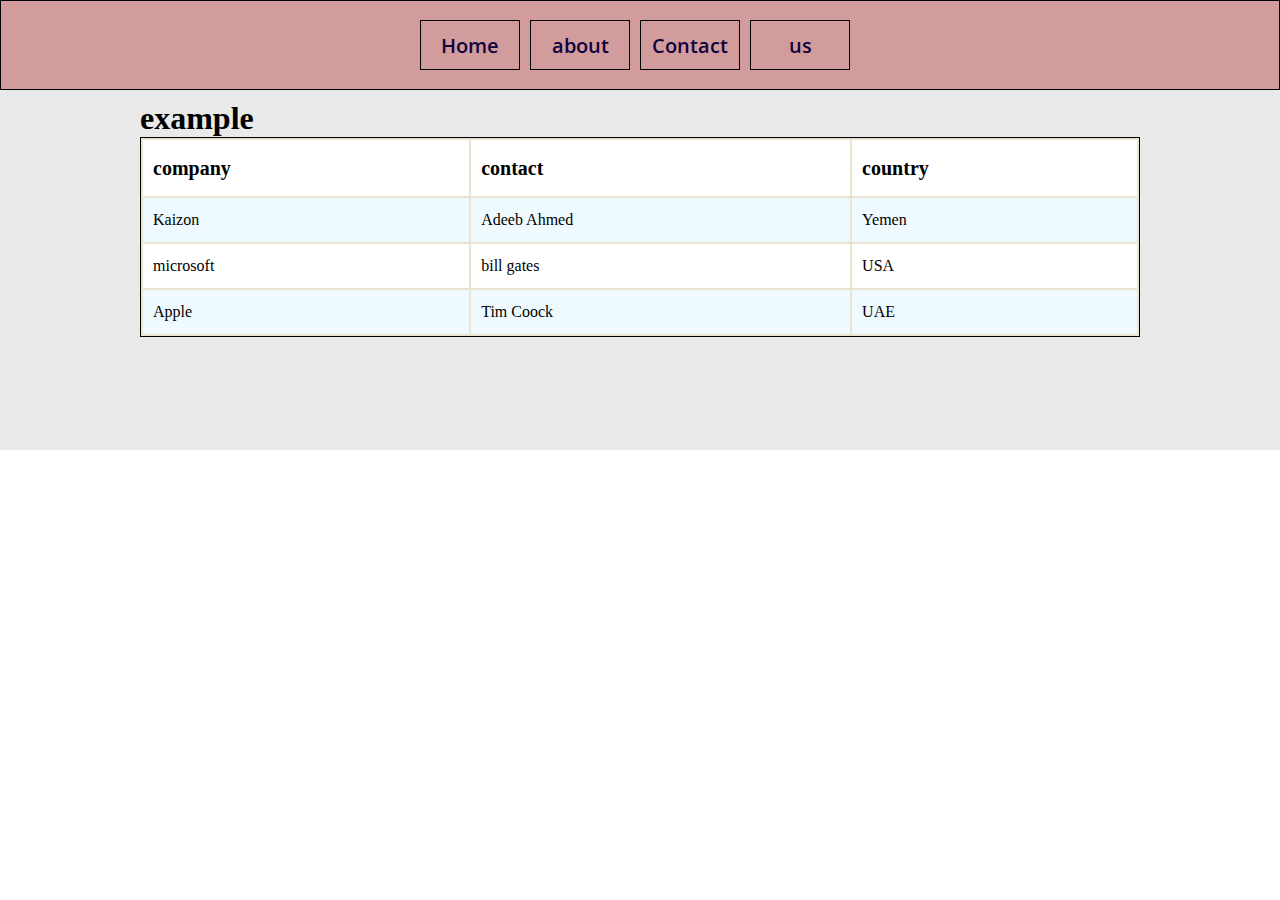
<file: training 3/index.html>
<!DOCTYPE html>
<html lang="en">

<head>
    <meta charset="UTF-8" />
    <meta http-equiv="X-UA-Compatible" content="IE=edge" />
    <meta name="viewport" content="width=device-width, initial-scale=1.0" />
    <title>Frist Project</title>
    <link rel="stylesheet" href="style.css" />

    <!-- this is google fonts link -->
    <link rel="preconnect" href="https://fonts.googleapis.com" />
    <link rel="preconnect" href="https://fonts.gstatic.com" crossorigin />
    <link href="https://fonts.googleapis.com/css2?family=Open+Sans:wght@400;500;600&display=swap" rel="stylesheet" />
</head>
<body>
    <header>
        <nav>
            <ul class="unlested">
                <li class="home1"><a href="#">Home</a></li>
                <li class="about1"><a href="#">about</a></li>
                <li class="contact1"><a href="#">Contact</a></li>
                <li class="us1">us</li>
            </ul>
        </nav>
    </header>

    <section id="tabel">
               <div class="container-table">
            <h1>example</h1>
            
            <table>
                <tr class="company">
                    <td> company</td>
                    <td> contact</td>
                    <td>country</td>
                </tr>
                <tr class="com1">
                    <td>Kaizon</td>
                    <td>Adeeb Ahmed</td>
                    <td>Yemen</td>
                </tr>
                <tr class="contact">
                    <td>microsoft</td>
                    <td>bill gates</td>
                    <td>USA</td>
                </tr>
                <tr class="country">
                    <td> Apple</td>
                    <td> Tim Coock</td>
                    <td> UAE</td>

                </tr>
            </table>
        </div>
    </section>
</body>

</html>
</file>
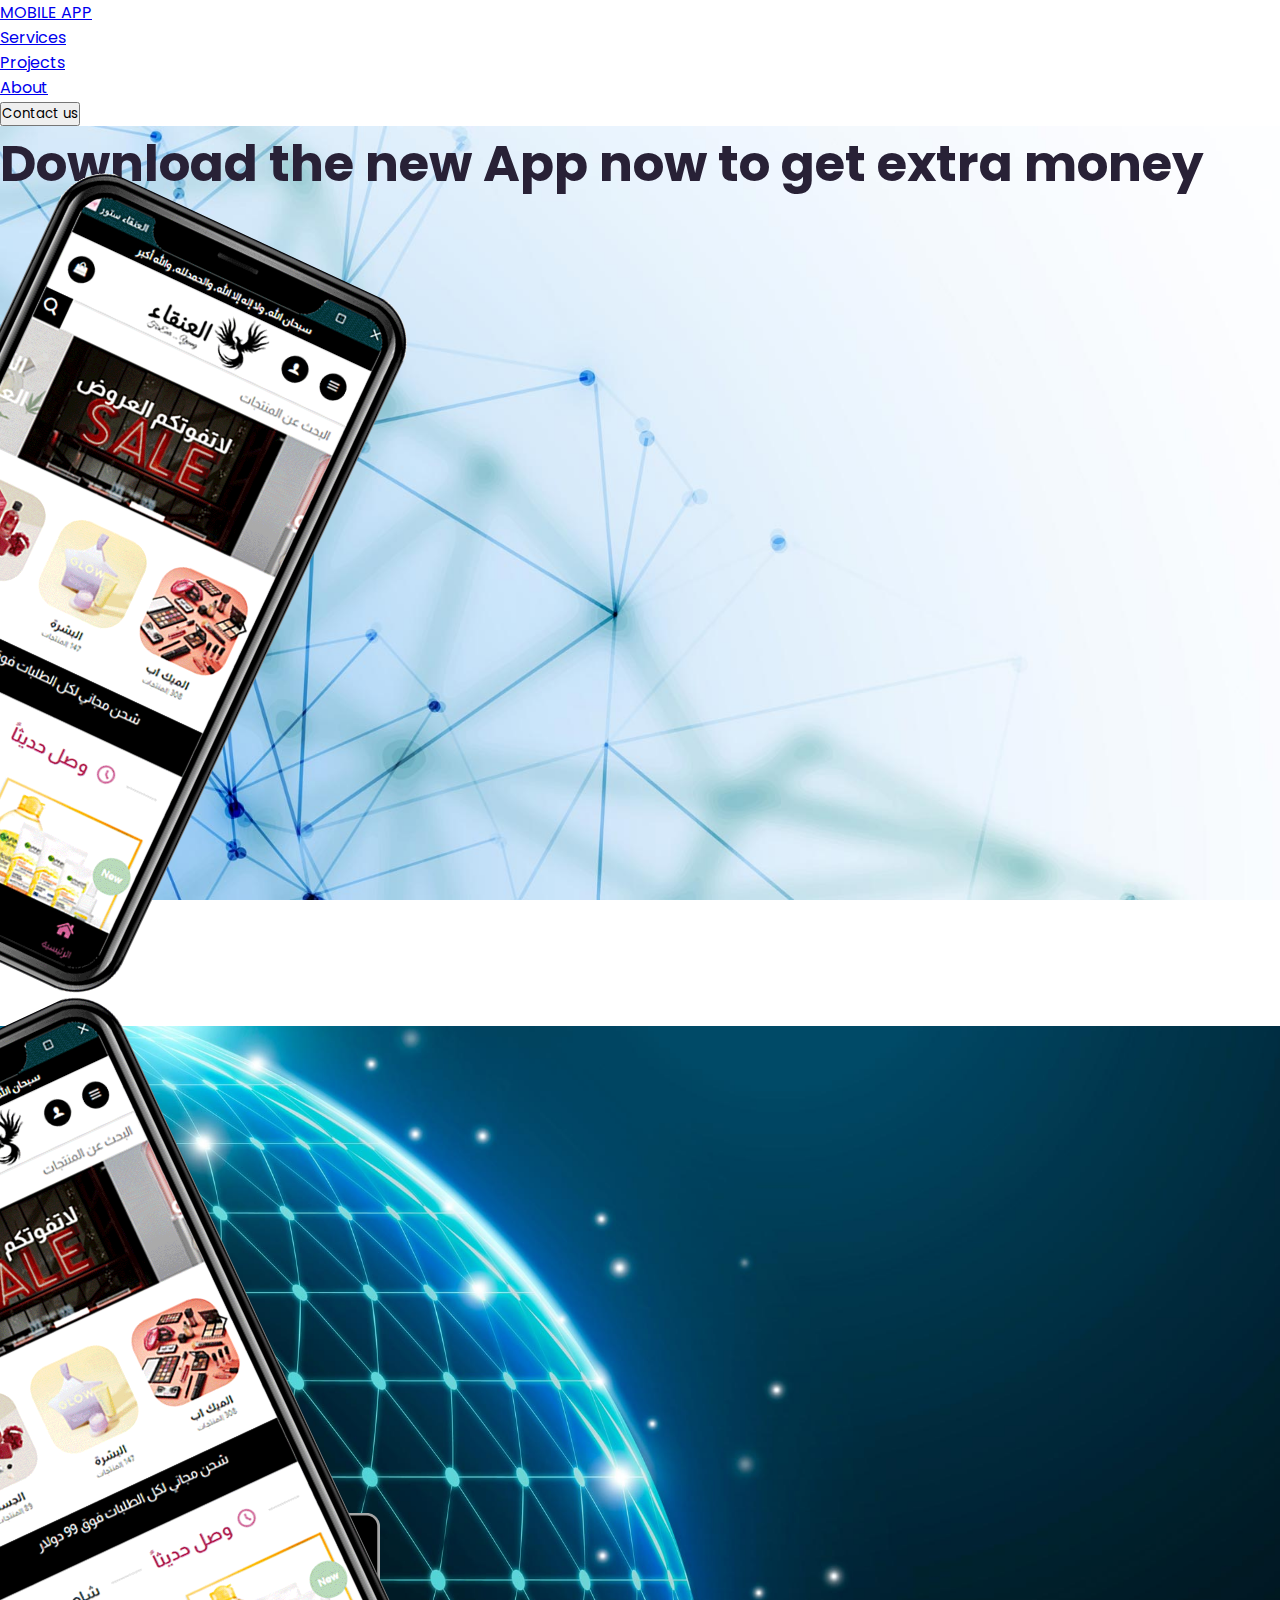
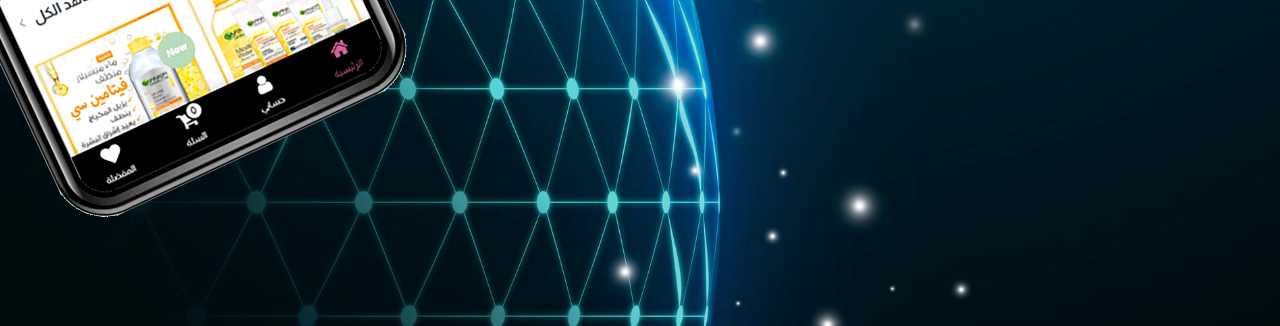
<file: traning 1/Index.html>
<!DOCTYPE html>
<html lang="en">

<head>
    <meta charset="UTF-8">
    <meta http-equiv="X-UA-Compatible" content="IE=edge">
    <meta name="viewport" content="width=device-width, initial-scale=1.0">
    <title>Document</title>
    <link rel="stylesheet" href="style.css">
    <link href="https://cdn.jsdelivr.net/npm/bootstrap@5.2.0/dist/css/bootstrap.min.css" rel="stylesheet"
        integrity="sha384-gH2yIJqKdNHPEq0n4Mqa/HGKIhSkIHeL5AyhkYV8i59U5AR6csBvApHHNl/vI1Bx" crossorigin="anonymous">
    <script src="https://cdn.jsdelivr.net/npm/bootstrap@5.2.0/dist/js/bootstrap.bundle.min.js"
        integrity="sha384-A3rJD856KowSb7dwlZdYEkO39Gagi7vIsF0jrRAoQmDKKtQBHUuLZ9AsSv4jD4Xa"
        crossorigin="anonymous"></script>
</head>

<body>
    <nav class="navbar navbar-expand-lg bg-dark fixed-top">
        <div class="container">
            <a class="navbar-brand text-light" href="#">MOBILE APP</a>

            <div class="collapse navbar-collapse position-absolute top-50 start-50 translate-middle"
                id="navbarSupportedContent">
                <ul class="navbar-nav me-auto mb-2 mb-lg-0">
                    <li class="nav-item">
                        <a class="nav-link active text-light" aria-current="page" href="#">Services</a>
                    </li>
                    <li class="nav-item ">
                        <a class="nav-link text-light" href="#">Projects</a>
                    </li>
                    <li class="nav-item ">
                        <a class="nav-link text-light" href="#">About</a>
                    </li>

                </ul>

            </div>
            <button class="btn btn btn-info rounded-pill">Contact us</button>

        </div>
    </nav>
        <section id="home">
            <div class="container pt-5">
              <div class="row p-5">
                <div class="col-lg-8">
                  <h1 class="banner-title">
                    Download the new App now to get extra money
                  </h1>
                </div>
                <div class="col-lg-4 ">
                  <img class="mobile-img" src="images/phone.png" alt="" />
                </div>
              </div>
            </div>

    </section>
    <section id="download">
        <div class="container pt-5">
            <div class="row p-12">
              <div class="col-lg-4">
                <img class="mobile-img3" src="images/android.png" alt="" />
              </div>
              <div class="col-lg-4">
                <img class="mobile-img4" src="images/Apple.png" alt="" />
              </div>
              <div class="col-lg-4 ">
                <img class="mobile-img2" src="images/phone.png" alt="" />
              </div>
            </div>
          </div>
        
    </section>
    






    <script src="https://cdn.jsdelivr.net/npm/@popperjs/core@2.11.5/dist/umd/popper.min.js"
        integrity="sha384-Xe+8cL9oJa6tN/veChSP7q+mnSPaj5Bcu9mPX5F5xIGE0DVittaqT5lorf0EI7Vk"
        crossorigin="anonymous"></script>
    <script src="https://cdn.jsdelivr.net/npm/bootstrap@5.2.0/dist/js/bootstrap.min.js"
        integrity="sha384-ODmDIVzN+pFdexxHEHFBQH3/9/vQ9uori45z4JjnFsRydbmQbmL5t1tQ0culUzyK"
        crossorigin="anonymous"></script>
</body>

</html>
</file>
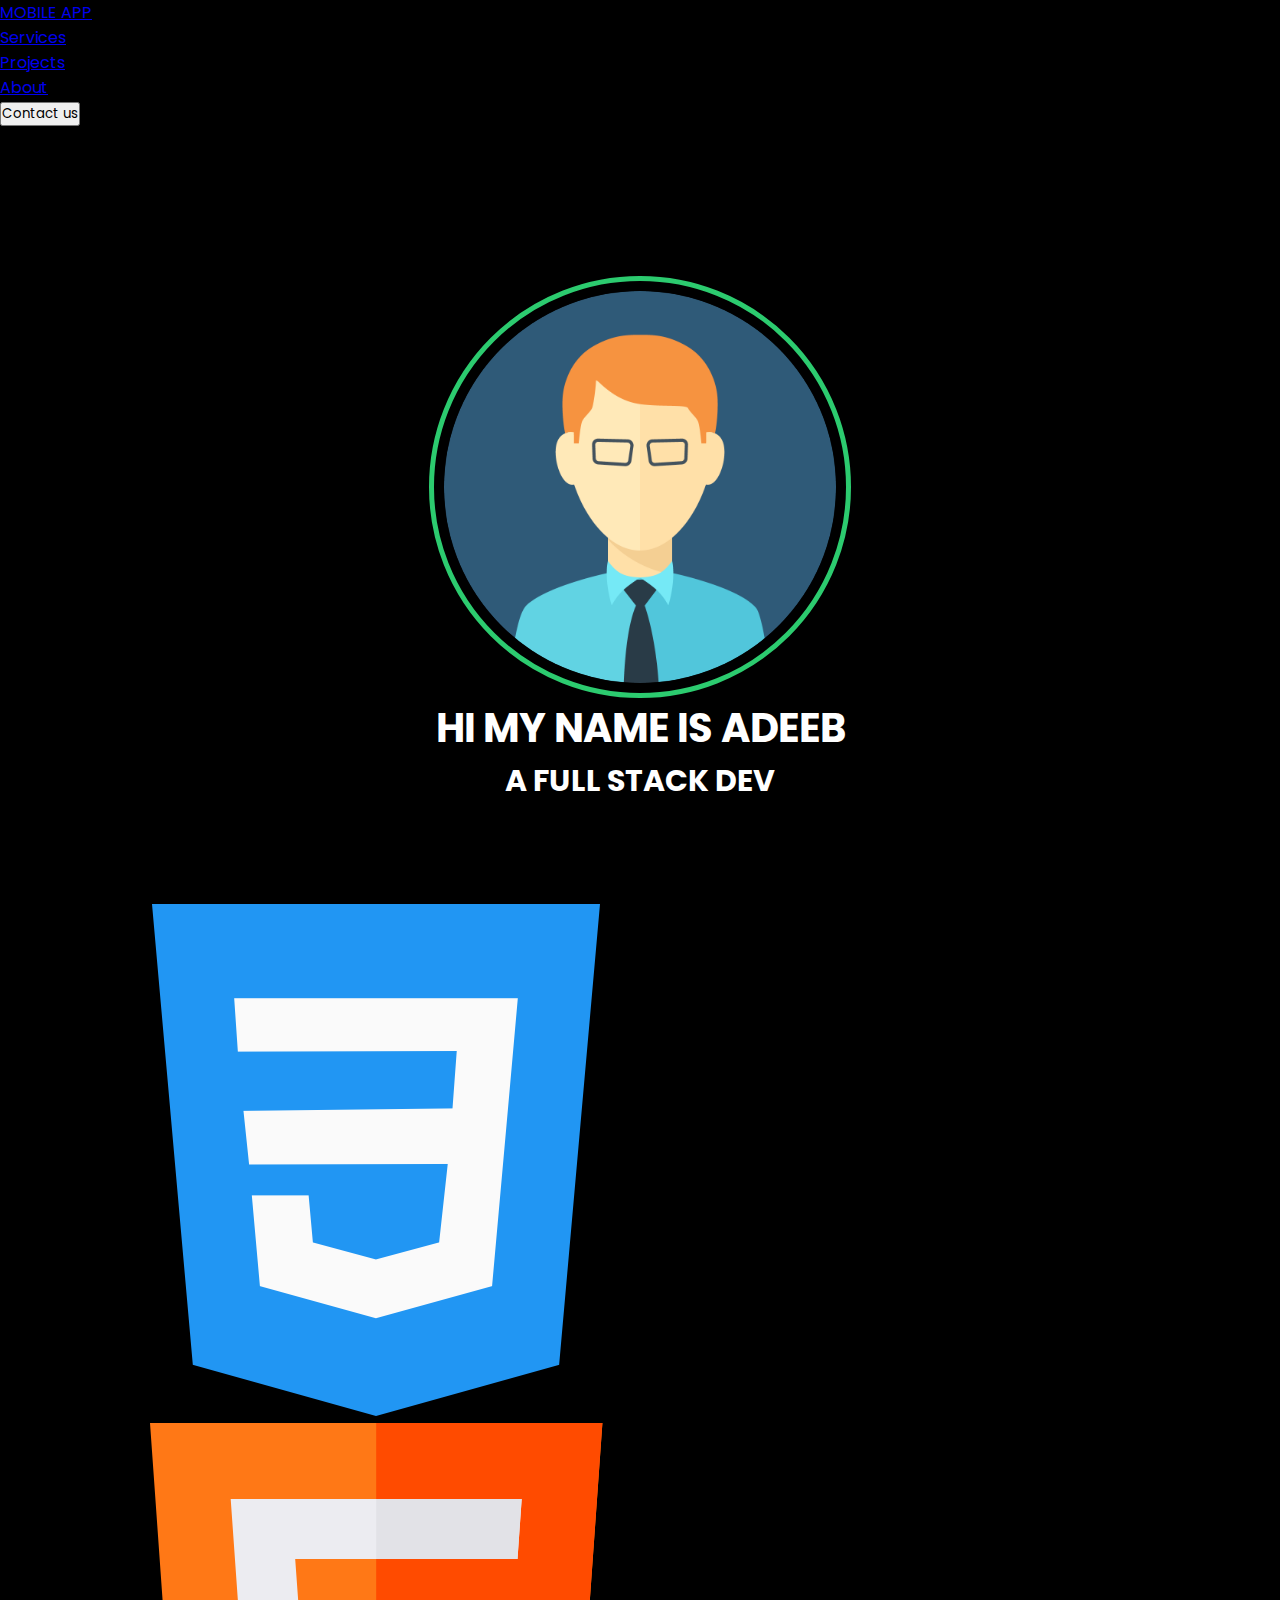
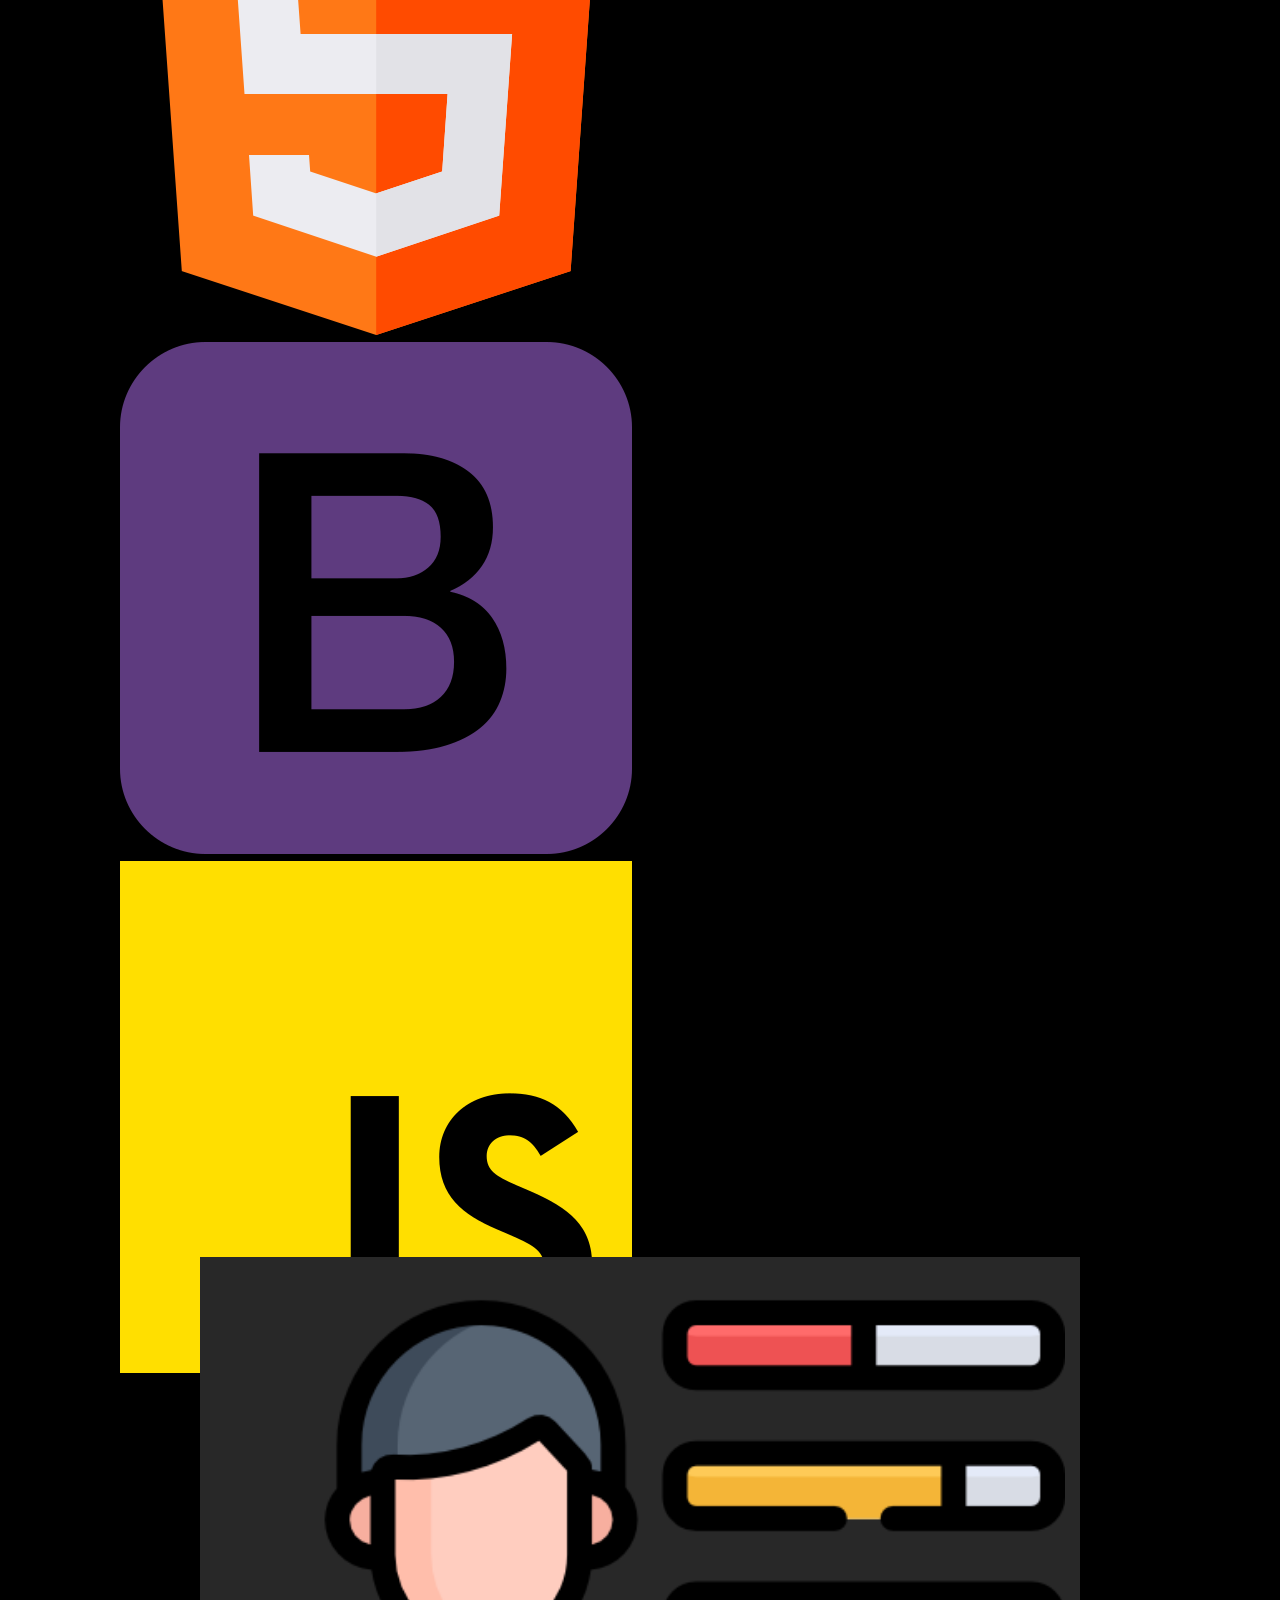
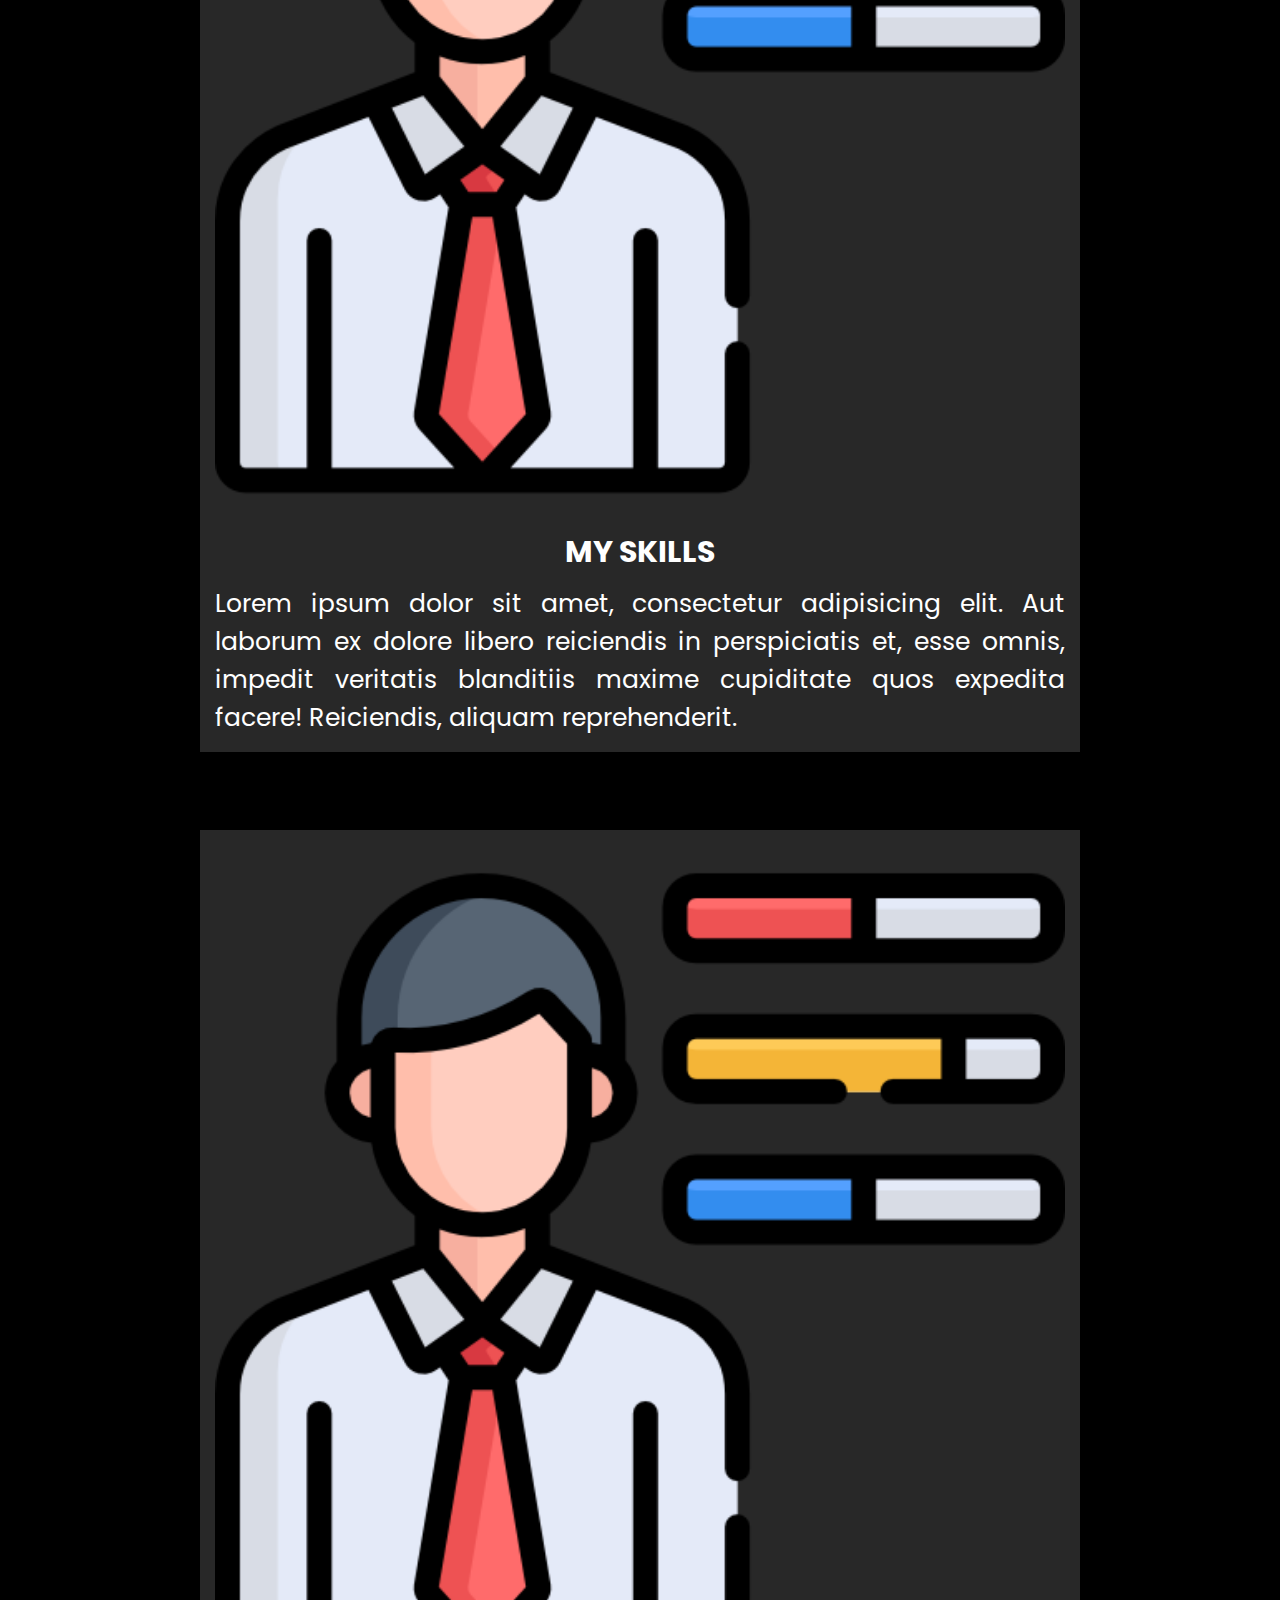
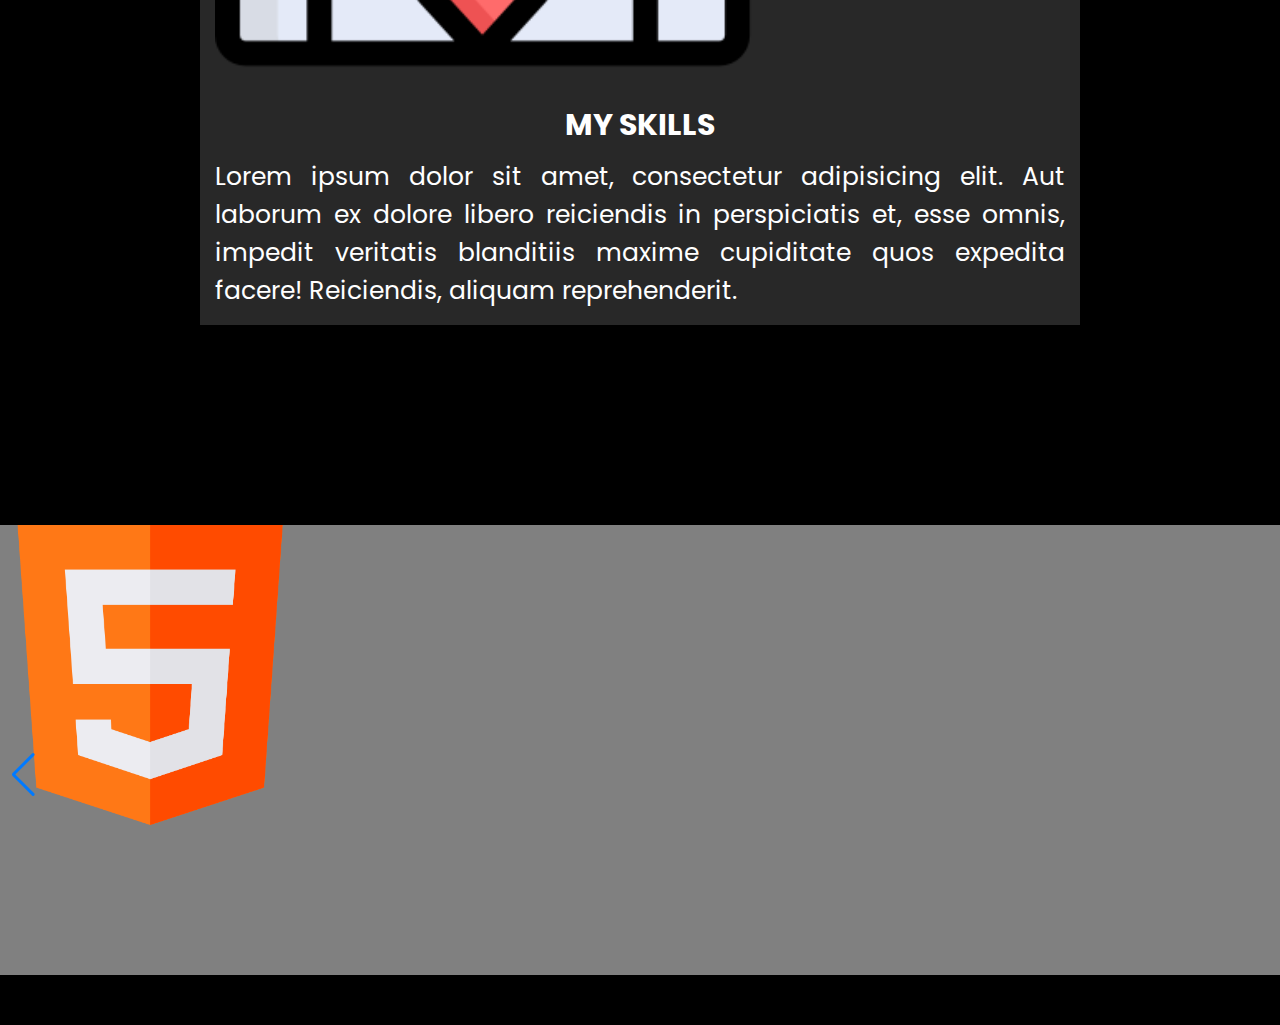
<file: traning 2/index.html>
<!DOCTYPE html>
<html lang="en">

<head>
    <meta charset="UTF-8">
    <meta http-equiv="X-UA-Compatible" content="IE=edge">
    <meta name="viewport" content="width=device-width, initial-scale=1.0">
    <title>Document</title>
    <link href="https://cdn.jsdelivr.net/npm/bootstrap@5.2.0/dist/css/bootstrap.min.css" rel="stylesheet"
        integrity="sha384-gH2yIJqKdNHPEq0n4Mqa/HGKIhSkIHeL5AyhkYV8i59U5AR6csBvApHHNl/vI1Bx" crossorigin="anonymous">
    <script src="https://cdn.jsdelivr.net/npm/bootstrap@5.2.0/dist/js/bootstrap.bundle.min.js"
        integrity="sha384-A3rJD856KowSb7dwlZdYEkO39Gagi7vIsF0jrRAoQmDKKtQBHUuLZ9AsSv4jD4Xa"
        crossorigin="anonymous"></script>
    <link rel="stylesheet" href="https://cdn.jsdelivr.net/npm/swiper/swiper-bundle.min.css" />
    <link rel="stylesheet" href="style.css">

</head>

<body>
    <nav class="navbar navbar-expand-lg bg-dark fixed-top">
        <div class="container">
            <a class="navbar-brand text-light" href="#">MOBILE APP</a>

            <div class="collapse navbar-collapse " id="navbarSupportedContent">
                <ul class="navbar-nav w-100 justify-content-center mb-2 mb-lg-0">
                    <li class="nav-item">
                        <a class="nav-link active text-light" aria-current="page" href="#">Services</a>
                    </li>
                    <li class="nav-item ">
                        <a class="nav-link text-light" href="#">Projects</a>
                    </li>
                    <li class="nav-item ">
                        <a class="nav-link text-light" href="#">About</a>
                    </li>

                </ul>

            </div>
            <button class="btn btn btn-info rounded-pill">Contact us</button>

        </div>
    </nav>
    <section id="prof">
        <div class="prfile-ad">
            <img src="images/Ad.png" alt="">

            <div class="">
                <h1>HI MY NAME IS ADEEB</h1>
                <h2>A FULL STACK DEV</h2>
            </div>
        </div>

        <div class="container-ad ">
            <div class="row">
                <div class="col-lg-3">
                    <img class="w-75" src="images/css-3.png" alt="">
                </div>
                <div class="col-lg-3">
                    <img class="w-75" src="images/html.png" alt="">
                </div>
                <div class="col-lg-3">
                    <img class="w-75" src="images/bootstrap.png" alt="">
                </div>
                <div class="col-lg-3">
                    <img class="w-75" src="images/js.png" alt="">
                </div>
            </div>
        </div>
        <section id="skills">
            <div class="container">
                <div class="skills-card-container">
                    <div class="row">
                        <div class="col-4">
                            <img class="card-img" src="images/skills.png" alt="">
                        </div>
                        <div class="col-8">
                            <div class="text-container">
                                <h5>My Skills</h5>
                                <p>Lorem ipsum dolor sit amet, consectetur adipisicing elit. Aut laborum ex dolore
                                    libero reiciendis in
                                    perspiciatis et, esse omnis, impedit veritatis blanditiis maxime cupiditate quos
                                    expedita facere!
                                    Reiciendis, aliquam reprehenderit.</p>
                            </div>
                        </div>
                    </div>
                </div>

            </div>

        </section>
        <section id="services">
            <div class="container">
                <div class="skills-card-container">
                    <div class="row d-flex flex-row-reverse">
                        <div class="col-4">
                            <img class="card-img" src="images/skills.png" alt="">
                        </div>
                        <div class="col-8">
                            <div class="text-container">
                                <h5>My Skills</h5>
                                <p>Lorem ipsum dolor sit amet, consectetur adipisicing elit. Aut laborum ex dolore
                                    libero reiciendis in
                                    perspiciatis et, esse omnis, impedit veritatis blanditiis maxime cupiditate quos
                                    expedita facere!
                                    Reiciendis, aliquam reprehenderit.</p>
                            </div>
                        </div>
                    </div>
                </div>

            </div>
        </section>


        <section class="slide-sect">
            <!-- Slider main container -->
            <div class="swiper">
                <!-- Additional required wrapper -->
                <div class="swiper-wrapper">
                    <!-- Slides -->
                    <div class="swiper-slide">
                        <img class="slide-01" src="images/html.png" alt="" />

                    </div>
                    <div class="swiper-slide">
                        <img class="slide-02" src="images/css-3.png" alt="" />

                    </div>
                    <div class="swiper-slide">
                        <img class="slide-03" src="images/js.png" alt="" />

                    </div>
                    ...
                </div>
                <!-- If we need pagination -->
                <div class="swiper-pagination"></div>

                <!-- If we need navigation buttons -->
                <div class="swiper-button-prev"></div>
                <div class="swiper-button-next"></div>

                <!-- If we need scrollbar -->
                <div class="swiper-scrollbar"></div>
            </div>
        </section>


        <script src="https://cdn.jsdelivr.net/npm/@popperjs/core@2.11.5/dist/umd/popper.min.js"
            integrity="sha384-Xe+8cL9oJa6tN/veChSP7q+mnSPaj5Bcu9mPX5F5xIGE0DVittaqT5lorf0EI7Vk"
            crossorigin="anonymous"></script>
        <script src="https://cdn.jsdelivr.net/npm/bootstrap@5.2.0/dist/js/bootstrap.min.js"
            integrity="sha384-ODmDIVzN+pFdexxHEHFBQH3/9/vQ9uori45z4JjnFsRydbmQbmL5t1tQ0culUzyK"
            crossorigin="anonymous"></script>

        <!-- Swiper JS -->
        <script src="https://cdn.jsdelivr.net/npm/swiper/swiper-bundle.min.js"></script>
        <!-- Initialize Swiper -->
        <script>
      var swiper = new Swiper(".mySwiper", {
        slidesPerView: 3,
        spaceBetween: 30,
        pagination: {
          el: ".swiper-pagination",
          clickable: true,
        },
        navigation: {
          nextEl: ".next",
          prevEl: ".prev",
        },
      });
    </script>

</body>
<footer>

</footer>

</html>
</file>
<file: training 3/style.css>
* {
    margin: 0px;
    padding: 0px;
    box-sizing: border-box;
}

nav {
    width: 100%;
    height: 10vh;
    border: 1px #000 solid;
    background-color: rgb(211, 156, 156);
    display: flex;
    align-items: center;
    justify-content: center;
    position: fixed;
    z-index: 1;
}

.unlested {
    display: flex;
    /* border:1px #000 solid; */
    list-style-type: none;
}

a {
    color: inherit;
    text-decoration: none;
}
.home1:hover{
    background-color: rgb(252, 252, 252);
    font-size: 30px;
}
.contact1:hover{
    background-color: rgb(193, 229, 240);
    font-size: 25px;
}
.about1:hover{
    background-color: rgb(252, 186, 235);
    font-size: 30px;
}
.us1:hover{
    background-color: rgb(255, 251, 202);
    font-size: 30px;
}

li {
    width: 100px;
    height: 50px;
    padding: 0px 10px;
    border: #000 1px solid;
    margin-right: 10px;
    cursor: pointer;
    text-align: center;
    display: flex;
    align-items: center;
    justify-content: center;
    font-size: 20px;
    font-family: 'Open Sans', sans-serif;
    font-weight: 600;
    color: rgb(15, 3, 63);

}
#tabel {
    position: relative;
    display: flex;
    justify-content: space-around;
    padding-top: 100px;
    width: 100%;
    height: 50vh;
    background-color: #e9e9e9;
    /* text-align: left; */

}


table {
    border: 1px solid #000;
    background-color: #EAE3D2;
    width: 1000px;
    height: 200px;
    text-align: left;
    

}

td {
    
    padding-left: 10px;
    /* border: #000 0.1px solid; */
    text-align: left;
}

.company{
    font-weight: bold;
    background-color: white;
    font-size: 20px;

}
.com1{
    /* font-weight: bold; */
    background-color: rgb(239, 250, 255);
}
.contact{
    /* font-weight: bold; */
    background-color: white;
}
.country{
    /* font-weight: bold; */
    background-color: rgb(239, 250, 255);

}
.com1:hover{
    background-color: rgb(199, 242, 255);
    font-size: 25px;
}
.country:hover{
    background-color: rgb(199, 242, 255);
    font-size: 25px;
}
.contact:hover{
    background-color: rgb(199, 242, 255);
    font-size: 25px;
}
</file>
<file: traning 1/style.css>
@import url('https://fonts.googleapis.com/css2?family=Poppins:ital,wght@0,100;0,200;0,300;0,400;0,500;0,600;0,700;0,800;0,900;1,300;1,400;1,800&display=swap');
*{
    font-family: 'Poppins', sans-serif;
    margin: 0;
    padding: 0;
    box-sizing: border-box;
    scroll-behavior: smooth;
}


/* section{
    padding: 100px 200px;
}
.main-adeeb{
    width: 100%;
    min-height: 100vh;
    display: flex;
    align-items: center;
    background: url(images/bk1.jpg) no-repeat;
    background-size: cover;
    background-position: center;
    background-attachment: fixed;

}
.main-adeeb h1{
    color: rgb(194, 47, 47);
    font-size: 1.4em;
    font-weight: 500;

} */

#home{
    /* background-color: #5E5E5E; */
    background: url(images/bk1.jpg) no-repeat;
    background-repeat: no-repeat;
    background-size: cover;
    background-attachment: fixed;
    width: 100%;
    height: 100vh;
    position: relative;
}

.col-lg-4{
    position: relative;
}
.mobile-img{
    width: 100%;
    transform: rotate(25deg);
    max-width: 380px;
    transition: all ease 1s;
    position: absolute;
    left: -100px;
}
 .banner-title{
    /* font-family: 'Open Sans'; */
    color: rgb(40, 33, 54);
    position: relative;
    top: 100%;
    font-size: 50px;
 }

 #download{
    background: url(images/bk2.jpg) no-repeat;
    background-repeat: no-repeat;
    background-size: cover;
    /* background-attachment: fixed; */
        position: relative;
    height: 100vh;
    width: 100%;
    /* background-color: #424242; */
    position: relative;
    z-index: 1;
 }
 .mobile-img2{
    width: 100%;
    transform: rotate(-25deg);
    max-width: 380px;
    transition: all ease 1s;
    position: absolute;
    left: -100px;
}
.mobile-img3{
    position: relative;
    width: 100%;
    max-width: 380px;
    transition: all ease 1s;
    position: absolute;
    bottom: -600px;
}
.mobile-img4{
    position: relative;
    width: 100%;
    max-width: 380px;
    transition: all ease 1s;
    position: absolute;
    bottom: -600px;
}
</file>
<file: traning 2/style.css>
@import url('https://fonts.googleapis.com/css2?family=Poppins:ital,wght@0,100;0,200;0,300;0,400;0,500;0,600;0,700;0,800;0,900;1,300;1,400;1,800&display=swap');

* {
    font-family: 'Poppins', sans-serif;
    margin: 0;
    padding: 0;
    box-sizing: border-box;
    scroll-behavior: smooth;
}

body {
    background-color: black;
}

.container-ad {
    /* margin: 0 100px 0 0; */
    margin-top: 100px;
    padding-left: 120px;
    /* display: flex;
    justify-content: center;
    align-items: center; */

}


.prfile-ad {
    margin: 0 auto;
    width: fit-content;
    display: flex;
    flex-direction: column;
    justify-content: center;
    align-items: center;
    margin-top: 150px;
}

.prfile-ad img {
    width: 40%;
    border: #2CCB6F 5px solid;
    border-radius: 50%;
    padding: 10px;
}

.prfile-ad h1 {
    color: #fff;
    text-align: center;
    font-size: 40px;
}

.prfile-ad h2 {
    color: #fff;
    text-align: center;
    font-size: 30px;
}

#skills {
    background-image: url(images/155-1552359_white-dots-transparent-background-polka-dot-1.png);
    background-repeat: no-repeat;
    background-size: cover;
    background-attachment: fixed;
    height: 100vh;
    display: flex;
    justify-content: center;
    align-items: center;
}

.card-img {
    width: 100%;
}

.skills-card-container {
    margin: 150px 200px 0px 200px;
    background-color: #282828;
    color: #fff;
    text-align: center;
    padding: 15px;
    margin-bottom: 200px;
}

.text-container h5 {
    font-size: 30px;
    text-transform: uppercase;
}

.text-container p {
    font-size: 25px;
    padding-top: 10px;
    text-align: justify;
}
.swiper {
    width: 1500px;
    height: 500px;
  }
  .slide-sect{
    height: 50vh;
    background-color: gray;
  }
  .swiper-wrapper img{
    width: 300px;
  }
</file>
